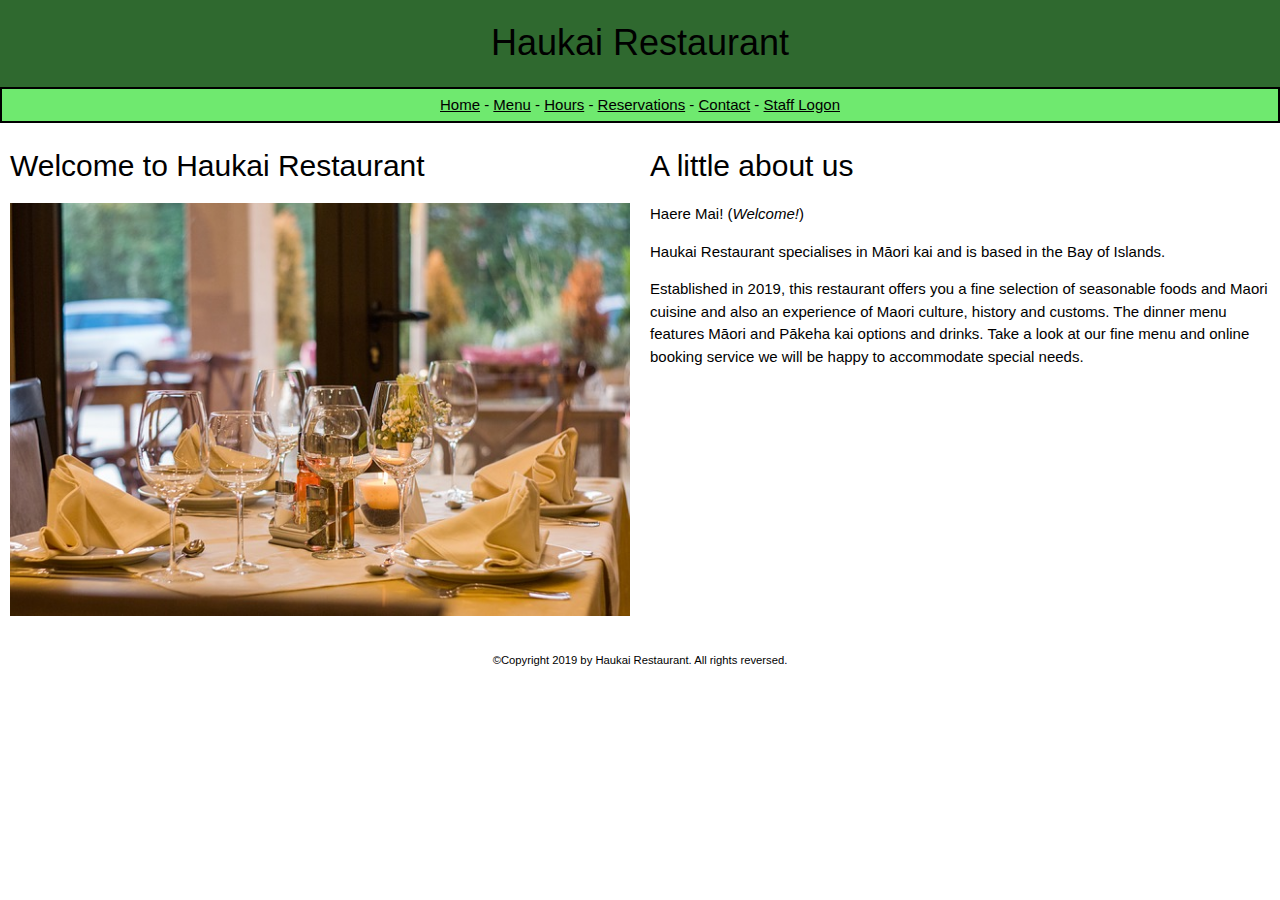
<file: index.html>
<!DOCTYPE html>
	<html lang="en">
	<head>
		<!-- Global site tag (gtag.js) - Google Analytics -->
<script async src="https://www.googletagmanager.com/gtag/js?id=UA-156932763-1"></script>
<script>
  window.dataLayer = window.dataLayer || [];
  function gtag(){dataLayer.push(arguments);}
  gtag('js', new Date());

  gtag('config', 'UA-156932763-1');
</script>
	<meta charset="utf-8">
	<meta name="viewport" content="width=device-width, initial-scale=1.0">
	<meta name="author" content="Stuart Macmillan">
	<title>Haukai Restaurant - Homepage</title>
	<link rel="stylesheet" href="https://www.w3schools.com/w3css/4/w3.css">
	<link rel="stylesheet" href="css/styles.css">
	</head>
	<body>
		<header>
			<div class="header">
			<h1>Haukai Restaurant</h1>
		 	</div>
		</header>
		<nav class="nav">
			<a href="index.html" aria-label="Go to the Home Page">Home</a> - <a href="menu.html" aria-label="Open our food and drinks menu">Menu</a> - <a href="hours.html" aria-label="Check our open hours">Hours</a> - <a href="reservations.html" aria-label="Make a reservation">Reservations</a> - <a href="contact.html" aria-label="Contact us">Contact</a> - <a href="staff/staff.html" aria-label="Contact us">Staff Logon</a>
		</nav>

		<main>
		<div class="col-container">
			<div class="column">
			<h2>Welcome to Haukai Restaurant</h2>
			<p><img src="images/restaurant.jpg" alt="Hauraki Restaurant - Image by Nenad Maric from Pixabay" class="responsive"></p>
			</div>
			<div class="column" style="background-color:rgb(255, 255, 255)">
			<h2>A little about us</h2>
			<p>Haere Mai! (<em>Welcome!</em>)</p>
			<p>Haukai Restaurant specialises in Māori kai and is based in the Bay of Islands.</p>
			<p>Established in 2019, this restaurant offers you a fine selection of seasonable foods and Maori cuisine and also an experience of Maori culture, history and customs. The dinner menu features Māori and Pākeha kai options and drinks. Take a look at our fine menu and online booking service we will be happy to accommodate special needs.</p>
			</div>
		</div>
		</main>

	<footer>
		<div class="footer">
			<p>&copy;Copyright 2019 by Haukai Restaurant. All rights reversed.</p>
		</div>
	</footer>
	</body>
	</html>
</file>
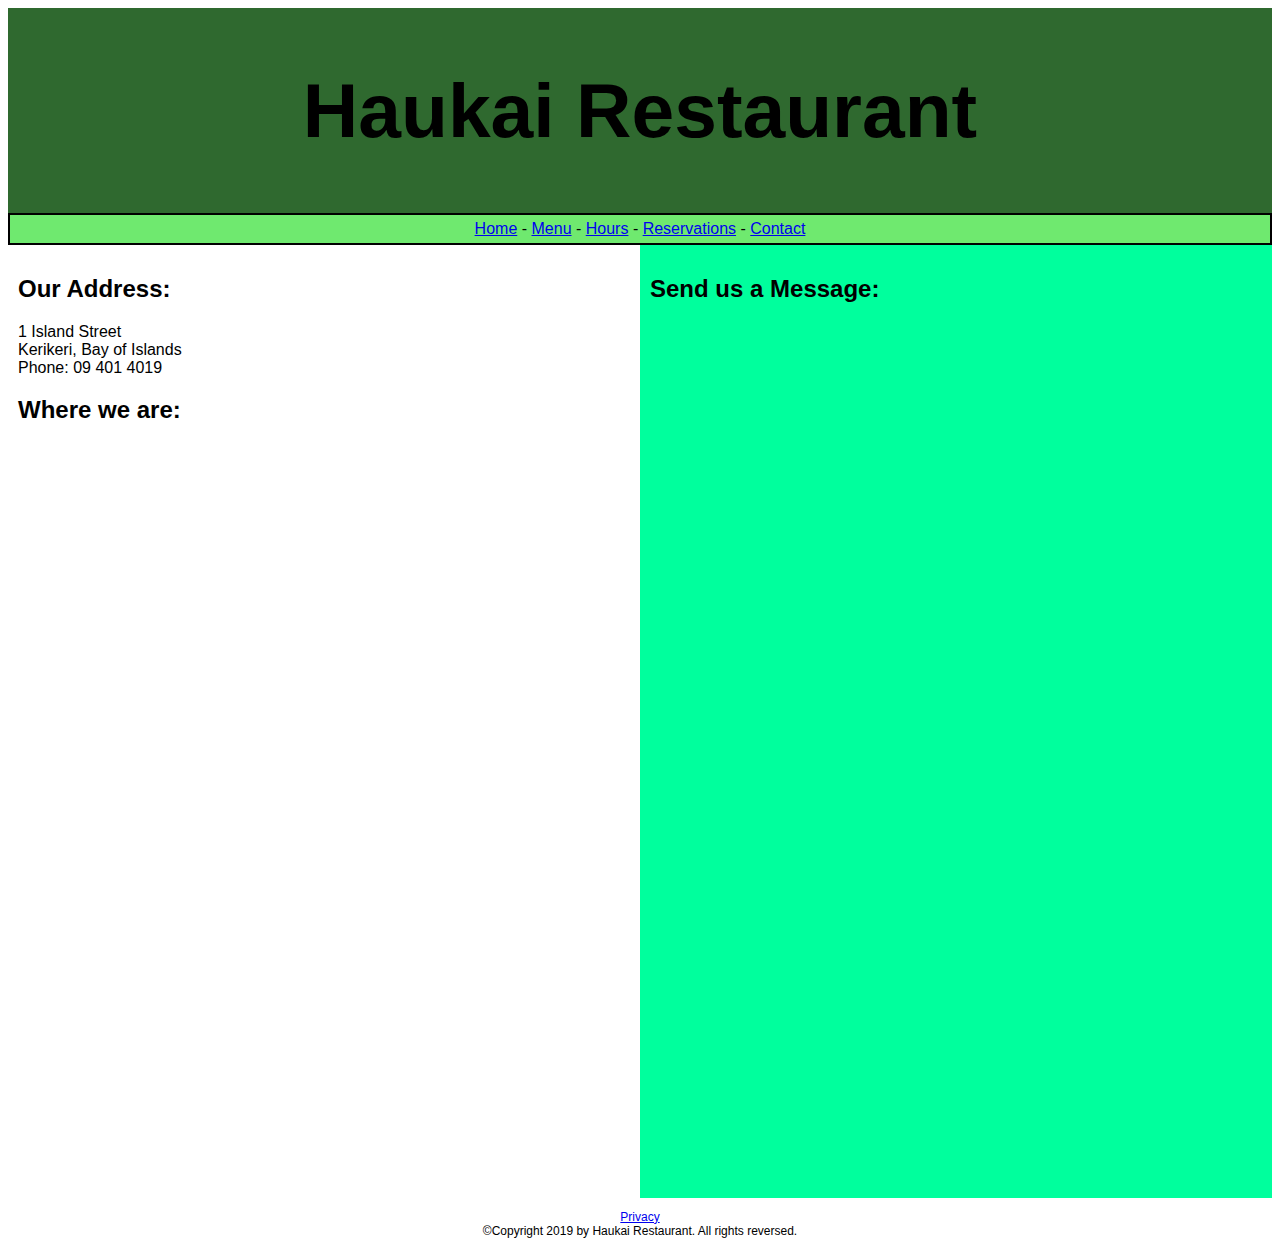
<file: contact.html>
<!DOCTYPE html>
<html lang="en">
	<head>
	<meta charset="utf-8">
	<meta name="viewport" content="width=device-width, initial-scale=1.0">
	<meta name="author" content="Stuart Macmillan">
	<title>Haukai Restaurant - Contact Page</title>
	<link rel="stylesheet" href="css/styles.css">
	</head>
	<body>
		<header>
			<div class="header">
			<h1>Haukai Restaurant</h1>
		 	</div>
		</header>
		<nav class="nav">
			<a href="index.html">Home</a> - <a href="menu.html">Menu</a> - <a href="hours.html">Hours</a> - <a href="reservations.html">Reservations</a> - <a href="contact.html">Contact</a>
		</nav>

		<main>
		<div class="col-container">
			<div class="column">
			<h2>Our Address:</h2>
			<p>1 Island Street <br>
				Kerikeri, Bay of Islands<br>
				Phone: 09 401 4019
				</p>
			<h2>Where we are:</h2>
			<p><iframe src="https://www.google.com/maps/embed?pb=!1m18!1m12!1m3!1d19313.95091982148!2d173.94147890846966!3d-35.23140130932589!2m3!1f0!2f0!3f0!3m2!1i1024!2i768!4f13.1!3m3!1m2!1s0x6d0bb73e31b0728b%3A0x500ef6143a2d500!2sKerikeri!5e1!3m2!1sen!2snz!4v1576999040406!5m2!1sen!2snz" width="100%" height="300" frameborder="0" style="border:0;" allowfullscreen=""></iframe></p>
			</div>
			<div class="column" style="background-color:rgb(0, 255, 157)">
			<h2>Send us a Message:</h2>
			<p><iframe src="https://docs.google.com/forms/d/e/1FAIpQLSeDj7PdS2FvGOhmHCPc7WjpaLKXyISklHkUbzezUDcFhaODSA/viewform?embedded=true" width="100%" height="845" frameborder="0" marginheight="0" marginwidth="0">Loading…</iframe></p>
			</div>
		</div>
		</main>

	<footer>
		<div class="footer">
			<p><a href="privacy.html">Privacy</a></br>&copy;Copyright 2019 by Haukai Restaurant. All rights reversed.</p>
		</div>
	</footer>
	</body>
	</html>
</file>
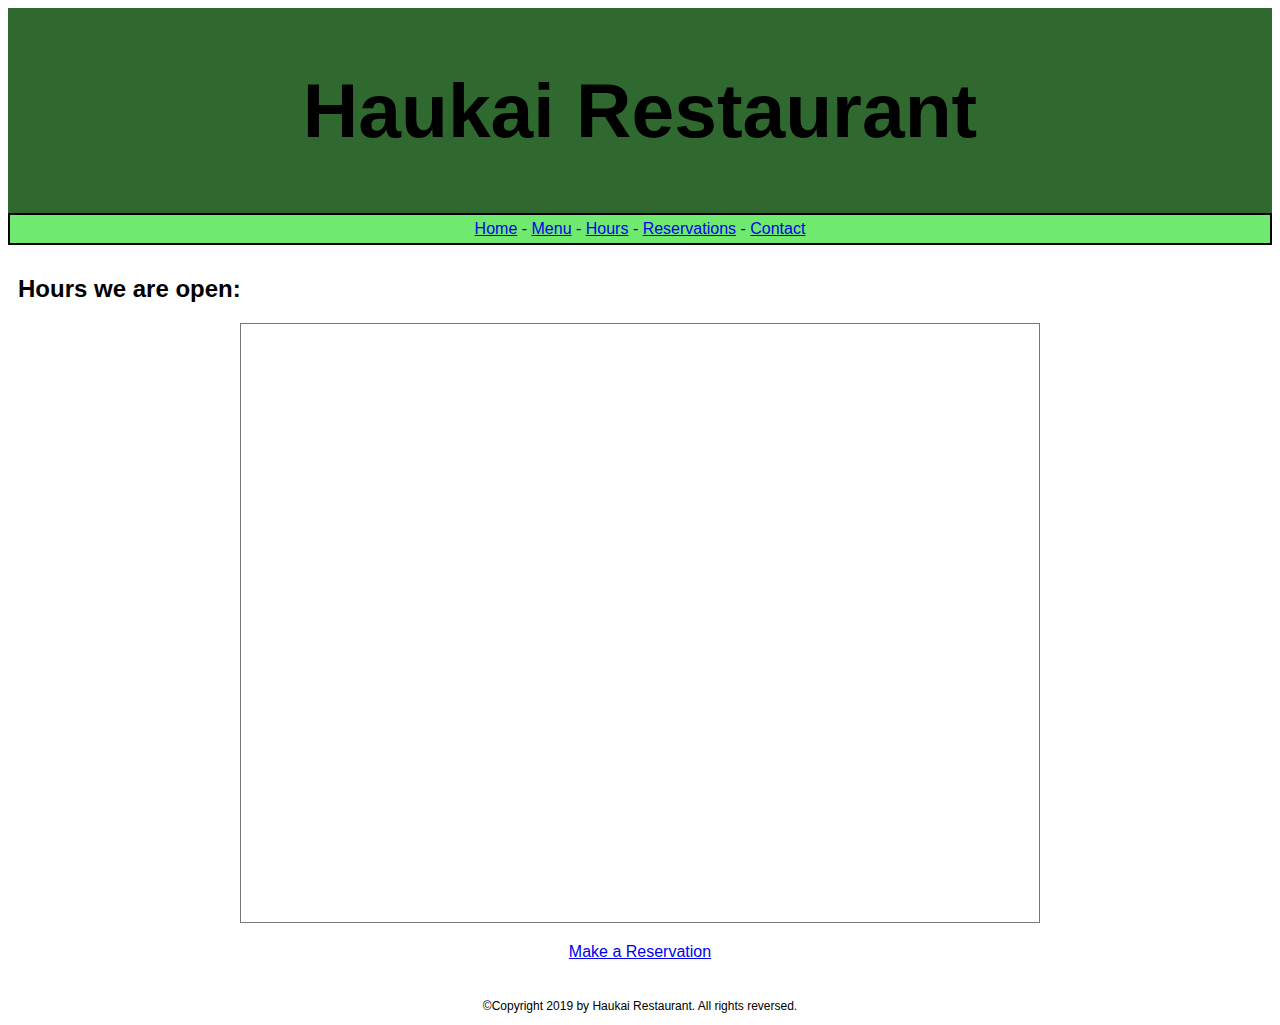
<file: hours.html>
<!DOCTYPE html>
<html lang="en">
	<head>
	<meta charset="utf-8">
	<meta name="viewport" content="width=device-width, initial-scale=1.0">
	<meta name="author" content="Stuart Macmillan">
	<title>Haukai Restaurant - Our Hours</title>
	<link rel="stylesheet" href="css/styles.css">
	</head>
	<body>
		<header>
			<div class="header">
			<h1>Haukai Restaurant</h1>
		 	</div>
		</header>
		<nav class="nav">
			<a href="index.html">Home</a> - <a href="menu.html">Menu</a> - <a href="hours.html">Hours</a> - <a href="reservations.html">Reservations</a> - <a href="contact.html">Contact</a>
		</nav>

		<main>
		<div class="col-container">
			<div class="column">
			<h2>Hours we are open:</h2>
			<p><center><iframe src="https://calendar.google.com/calendar/embed?height=600&amp;wkst=1&amp;bgcolor=%230B8043&amp;ctz=Pacific%2FAuckland&amp;src=c3VzM2xkMHBnaGh2aWRnZDQwZ3Mwdmc2bDBAZ3JvdXAuY2FsZW5kYXIuZ29vZ2xlLmNvbQ&amp;src=ZW4ubmV3X3plYWxhbmQjaG9saWRheUBncm91cC52LmNhbGVuZGFyLmdvb2dsZS5jb20&amp;color=%23B08B59&amp;color=%231F753C" style="border:solid 1px #777" width="800" height="600" frameborder="0" scrolling="no"></iframe></center></p>
			<p><center><a href="reservations.html">Make a Reservation</a></center></p>
			</div>
		</div>
		</main>

	<footer>
		<div class="footer">
			<p>&copy;Copyright 2019 by Haukai Restaurant. All rights reversed.</p>
		</div>
	</footer>
	</body>
	</html>
</file>
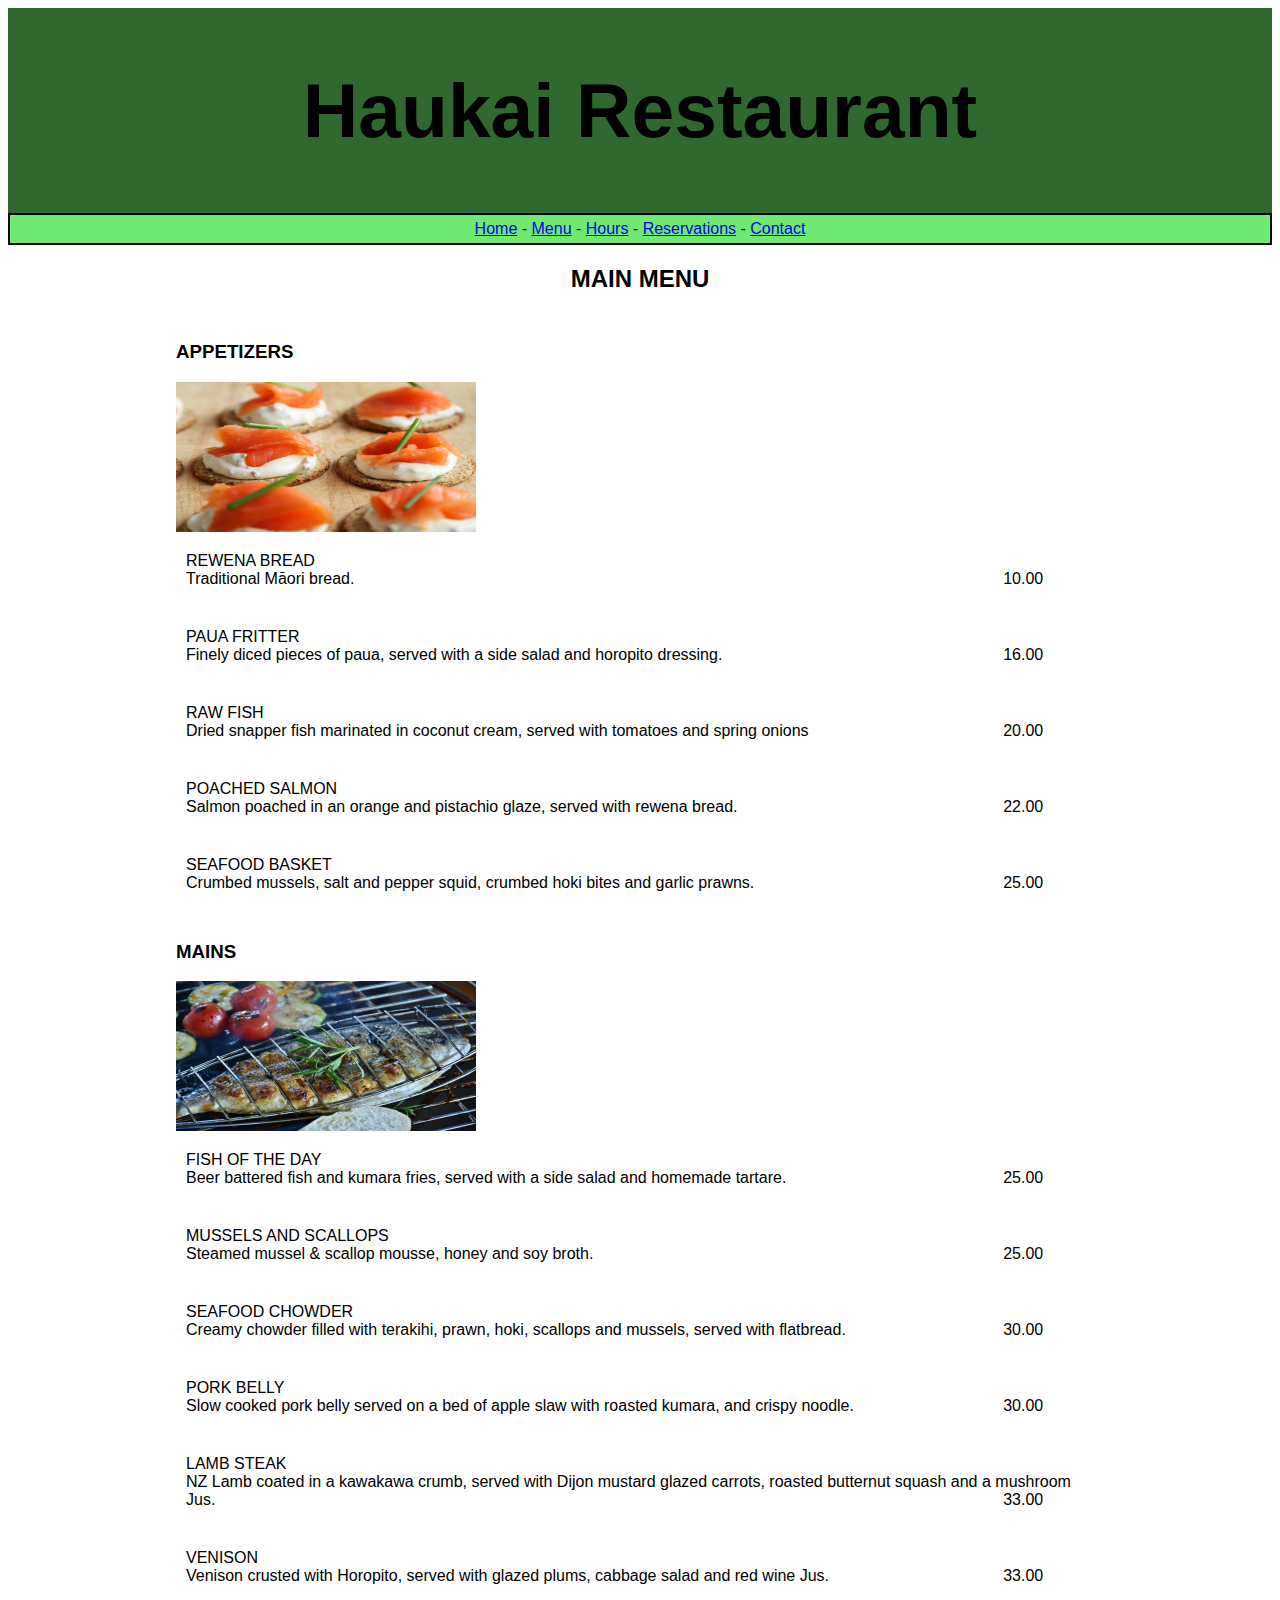
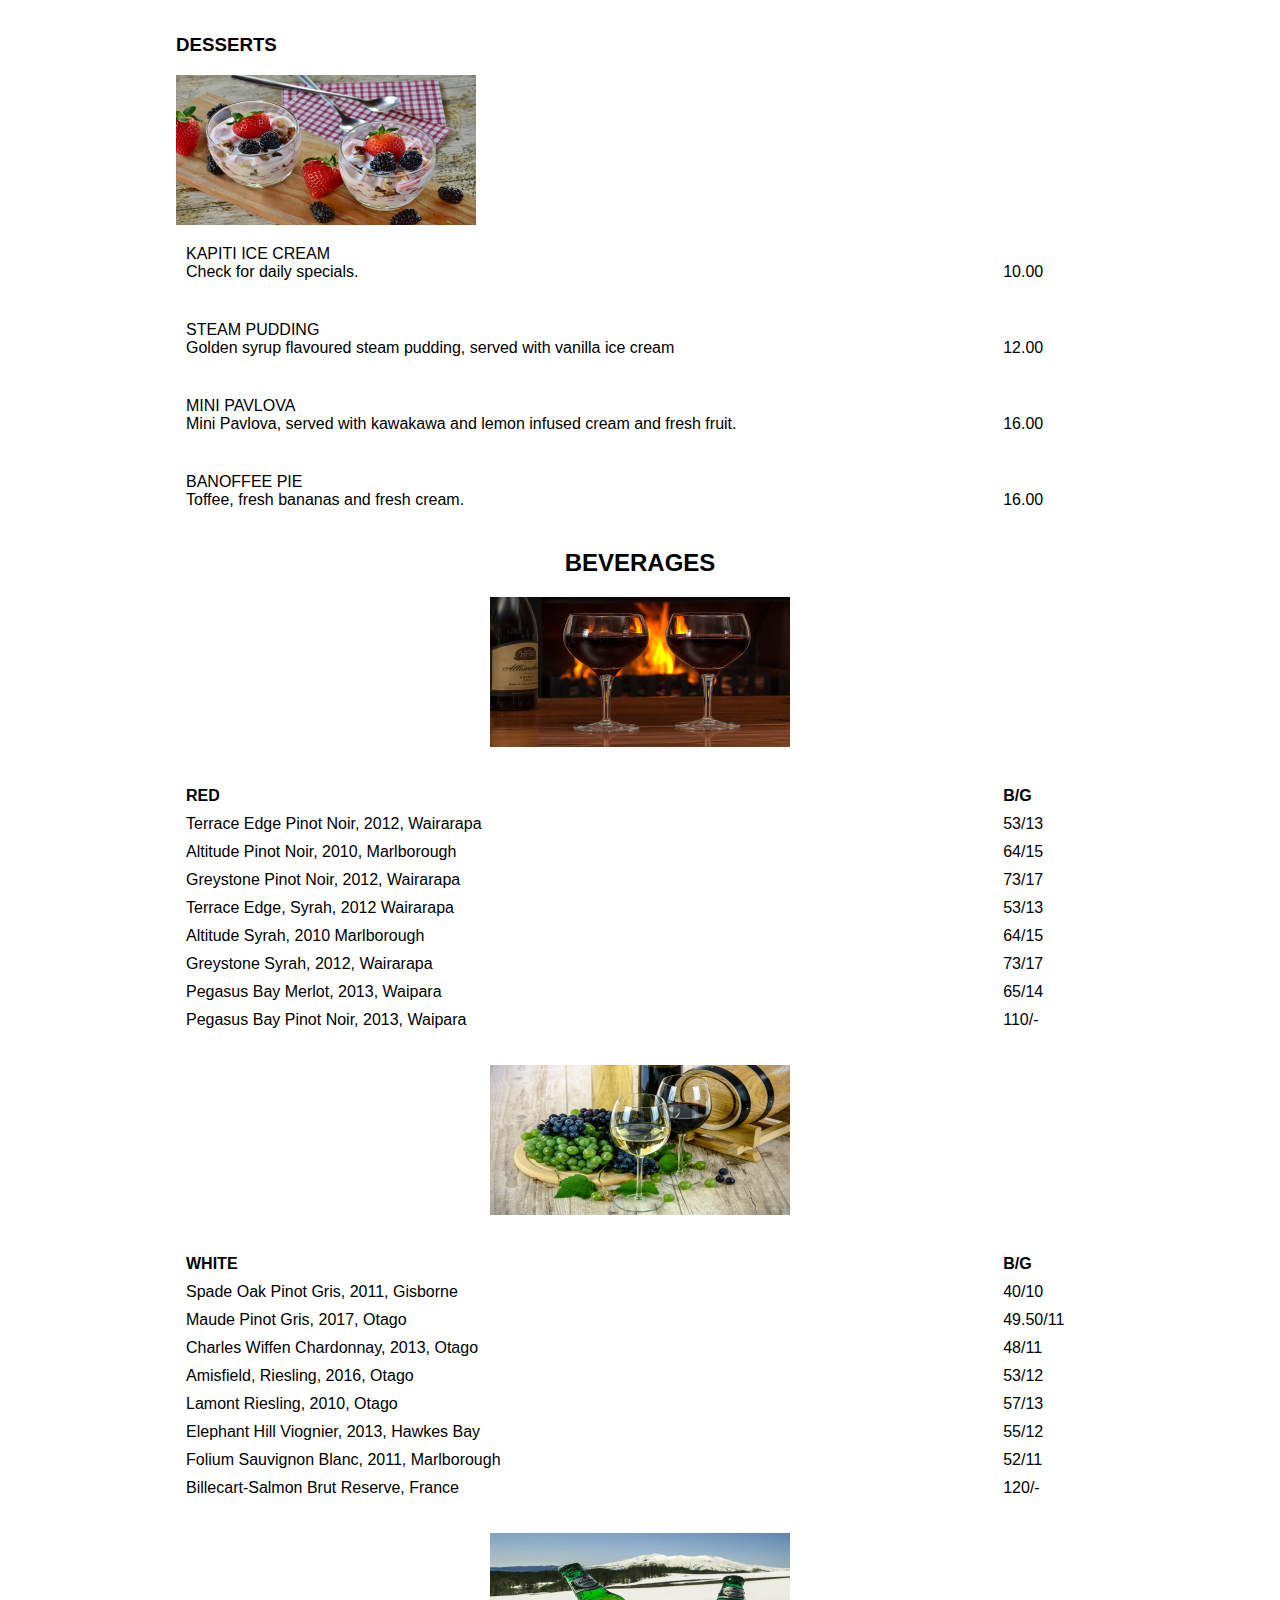
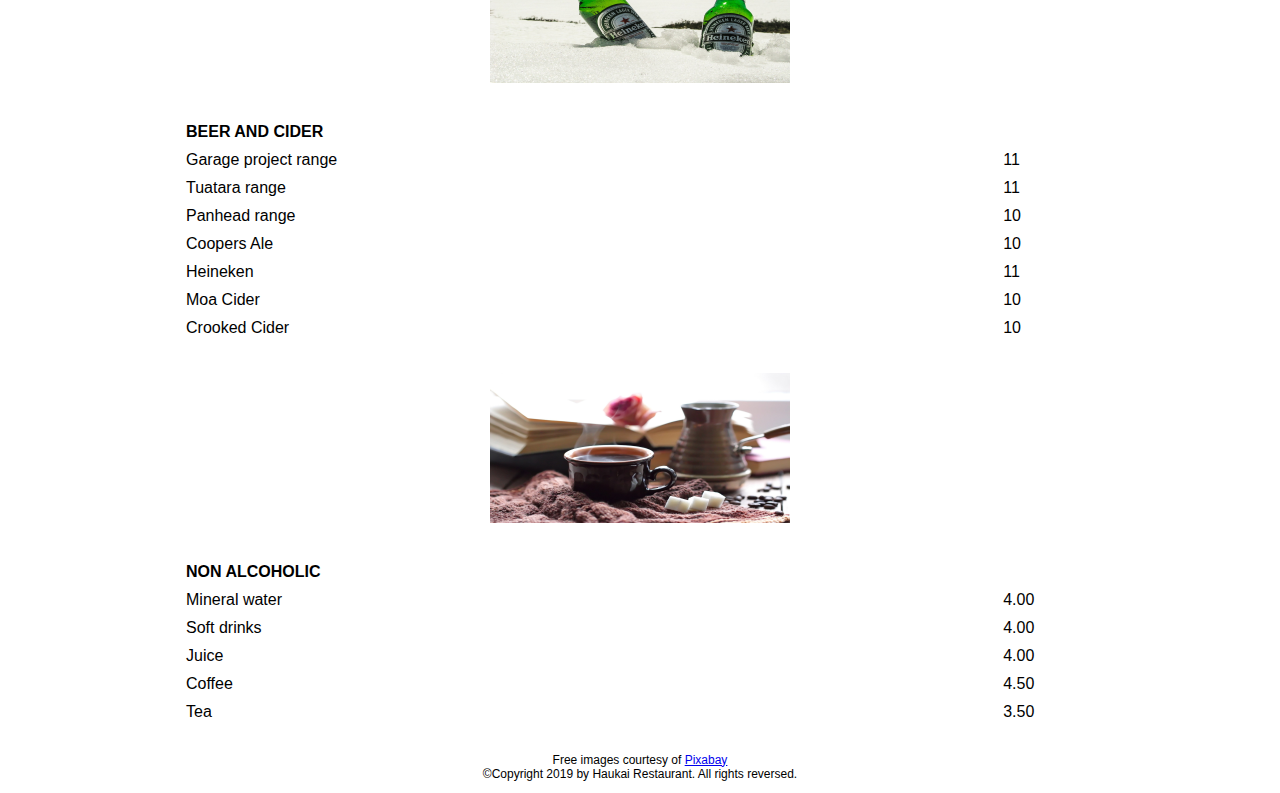
<file: menu.html>
<!DOCTYPE html>
<html lang="en">
	<head>
	<meta charset="utf-8">
	<meta name="viewport" content="width=device-width, initial-scale=1.0">
	<meta name="author" content="Stuart Macmillan">
	<title>Haukai Restaurant - Our Menu</title>
	<link rel="stylesheet" href="css/styles.css">
	</head>
	<body>
		<header>
			<div class="header">
			<h1>Haukai Restaurant</h1>
		 	</div>
		</header>
		<nav class="nav">
			<a href="index.html">Home</a> - <a href="menu.html">Menu</a> - <a href="hours.html">Hours</a> - <a href="reservations.html">Reservations</a> - <a href="contact.html">Contact</a>
		</nav>

		<main>
		<div class="col-container">
			<div>
			<h2><center>MAIN MENU</center></h2>
				<div class="center"><h3>APPETIZERS</h3>
					<p><img src="images/appertizer.png" alt="appertizers photo"></p>
				<p class="split-para">REWENA BREAD<br>
				Traditional Māori bread.<span>10.00</span>
				</p>
				</div>
				<div class="center">
					<p class="split-para">PAUA FRITTER<br>
						Finely diced pieces of paua, served with a side salad and horopito dressing.<span>16.00</span>
					</p>
				</div>
				<div class="center">
					<p class="split-para">RAW FISH<br>
						Dried snapper fish marinated in coconut cream, served with tomatoes and spring onions<span>20.00</span>
					</p>
				</div>
				<div class="center">
					<p class="split-para">POACHED SALMON<br>
						Salmon poached in an orange and pistachio glaze, served with rewena bread.<span>22.00</span>
					</p>
				</div>
				<div class="center">
					<p class="split-para">SEAFOOD BASKET<br>
						Crumbed mussels, salt and pepper squid, crumbed hoki bites and garlic prawns.<span>25.00</span>
					</p>
				</div>
			</div>
			
			<div class="center"><h3>MAINS</h3>
				<p><img src="images/main.png" alt="mains photo"></p>
					<p class="split-para">FISH OF THE DAY <br>
						Beer battered fish and kumara fries, served with a side salad and homemade tartare.<span>25.00</span>
					</p>
				</div>
				<div class="center">
					<p class="split-para">MUSSELS AND SCALLOPS<br>
						Steamed mussel & scallop mousse, honey and soy broth.<span>25.00</span>
					</p>
				</div>
				<div class="center">
					<p class="split-para">SEAFOOD CHOWDER<br>
						Creamy chowder filled with terakihi, prawn, hoki, scallops and mussels, served with flatbread.<span>30.00</span>
					</p>
				</div>
				<div class="center">
					<p class="split-para">PORK BELLY<br>
						Slow cooked pork belly served on a bed of apple slaw with roasted kumara, and crispy noodle.<span>30.00</span>
					</p>
				</div>
				<div class="center">
					<p class="split-para">LAMB STEAK<br>
						NZ Lamb coated in a kawakawa crumb, served with Dijon mustard glazed carrots, roasted butternut squash and a mushroom Jus.<span>33.00</span>
					</p>
				</div>
				<div class="center">
					<p class="split-para">VENISON<br>
						Venison crusted with Horopito, served with glazed plums, cabbage salad and red wine Jus.<span>33.00</span>
					</p>
				</div>
				</div>
			<div class="center"><h3>DESSERTS</h3>
				<p><img src="images/dessert.png" alt="desserts photo"></p>
					<p class="split-para">KAPITI ICE CREAM<br>
						Check for daily specials.<span>10.00</span>
					</p>
				</div>
				<div class="center">
					<p class="split-para">STEAM PUDDING<br>
						Golden syrup flavoured steam pudding, served with vanilla ice cream<span>12.00</span>
					</p>
				</div>
				<div class="center">
					<p class="split-para">MINI PAVLOVA<br>
						Mini Pavlova, served with kawakawa and lemon infused cream and fresh fruit.<span>16.00</span>
					</p>
				</div>
				<div class="center">
					<p class="split-para">BANOFFEE PIE<br>
						Toffee, fresh bananas and fresh cream.<span>16.00</span>
					</p>
				</div>
				</div>
			</div>
		</div>
		
		<div class="col-container">
			<div>
			<h2><center>BEVERAGES</center></h2>
			
			<p><center><img src="images/redwine.png" alt="red wine photo"></center></p>
				<div class="center"><p class="split-para"><strong>RED<span>B/G</span></strong></p>
				<p class="split-para">Terrace Edge Pinot Noir, 2012, Wairarapa<span>53/13</span></p>
				<p class="split-para">Altitude Pinot Noir, 2010, Marlborough<span>64/15</span></p>
				<p class="split-para">Greystone Pinot Noir, 2012, Wairarapa<span>73/17</span></p>
				<p class="split-para">Terrace Edge, Syrah, 2012 Wairarapa<span>53/13</span></p>
				<p class="split-para">Altitude Syrah, 2010 Marlborough<span>64/15</span></p>
				<p class="split-para">Greystone Syrah, 2012, Wairarapa<span>73/17</span></p>
				<p class="split-para">Pegasus Bay Merlot, 2013, Waipara<span>65/14</span></p>
				<p class="split-para">Pegasus Bay Pinot Noir, 2013, Waipara<span>110/-</span></p>
				</div>
				<p><center><img src="images/whitewine.png" alt="white wine photo"></center></p>
				<div class="center"><p class="split-para"><strong>WHITE<span>B/G</span></strong></p>
					<p class="split-para">Spade Oak Pinot Gris, 2011, Gisborne<span>40/10</span></p>
					<p class="split-para">Maude Pinot Gris, 2017, Otago<span>49.50/11</span></p>
					<p class="split-para">Charles Wiffen Chardonnay, 2013, Otago<span>48/11</span></p>
					<p class="split-para">Amisfield, Riesling, 2016, Otago<span>53/12</span></p>
					<p class="split-para">Lamont Riesling, 2010, Otago<span>57/13</span></p>
					<p class="split-para">Elephant Hill Viognier, 2013, Hawkes Bay<span>55/12</span></p>
					<p class="split-para">Folium Sauvignon Blanc, 2011, Marlborough<span>52/11</span></p>
					<p class="split-para">Billecart-Salmon Brut Reserve, France<span>120/-</span></p>
				</div>
				<p><center><img src="images/beer.png" alt="beer photo"></center></p>
				<div class="center"><p class="split-para"><strong>BEER AND CIDER<span>&nbsp;</span></strong></p>
					<p class="split-para">Garage project range<span>11</span></p>
					<p class="split-para">Tuatara range<span>11</span></p>
					<p class="split-para">Panhead range<span>10</span></p>
					<p class="split-para">Coopers Ale<span>10</span></p>
					<p class="split-para">Heineken<span>11</span></p>
					<p class="split-para">Moa Cider<span>10</span></p>
					<p class="split-para">Crooked Cider<span>10</span></p>
				</div>
				<p><center><img src="images/coffee.png" alt="coffee photo"></center></p>
				<div class="center"><p class="split-para"><strong>NON ALCOHOLIC<span>&nbsp;</span></strong></p>
					<p class="split-para">Mineral water<span>4.00</span></p>
					<p class="split-para">Soft drinks<span>4.00</span></p>
					<p class="split-para">Juice<span>4.00</span></p>
					<p class="split-para">Coffee<span>4.50</span></p>
					<p class="split-para">Tea<span>3.50</span></p>
				</div>
			</div>
		</div>

		</main>

	<footer>
		<div class="footer">
			<p>Free images courtesy of <a href="https://pixabay.com/" target="_blank">Pixabay</a><br>&copy;Copyright 2019 by Haukai Restaurant. All rights reversed.</p>
		</div>
	</footer>
	</body>
	</html>
</file>
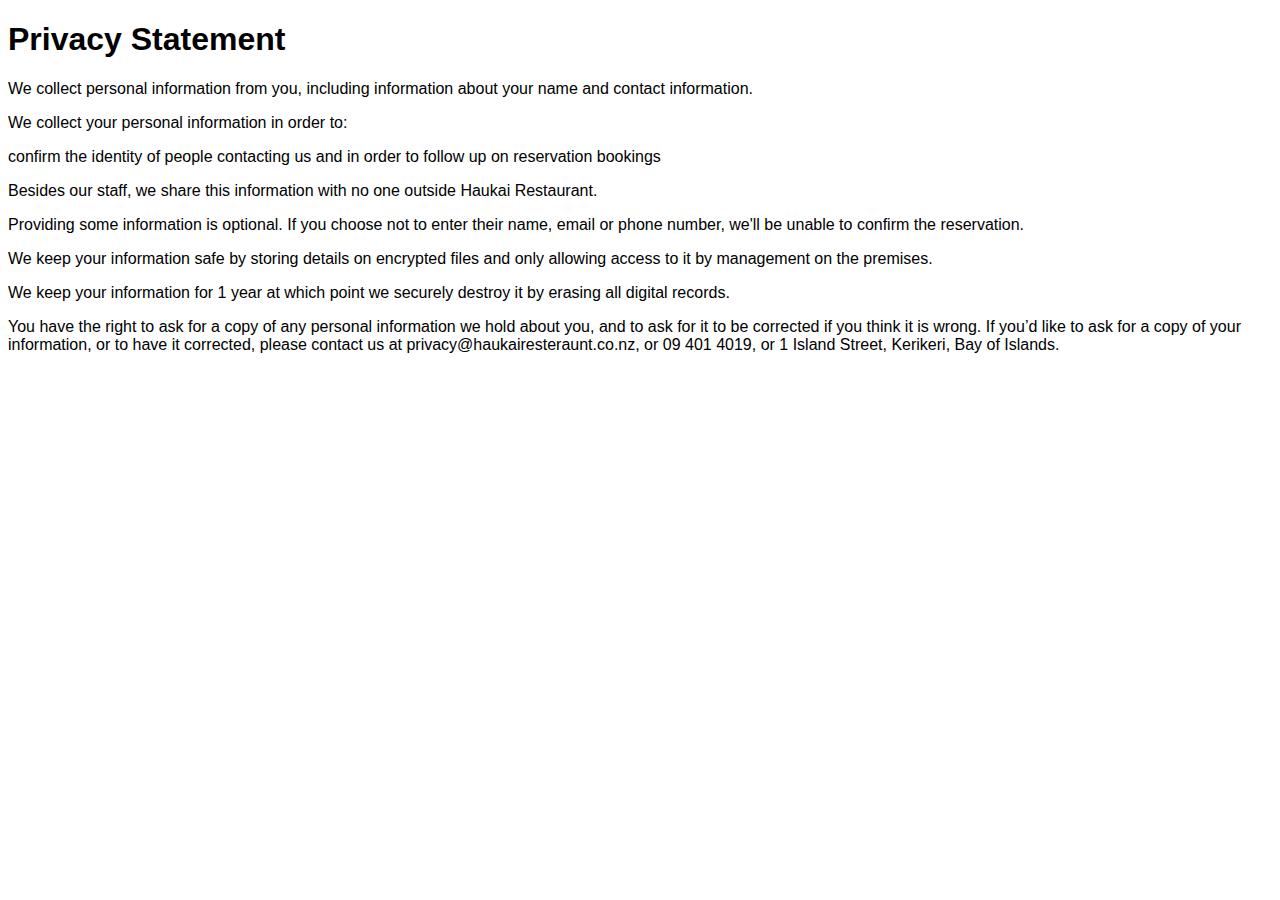
<file: privacy.html>
<!DOCTYPE html>
<html lang="en">
	<head>
	<meta charset="utf-8">
	<meta name="viewport" content="width=device-width, initial-scale=1.0">
	<meta name="author" content="Stuart Macmillan">
	<title>Haukai Restaurant - Privacy Statement</title>
	<link rel="stylesheet" href="css/styles.css">
	</head>
	<body>
        <h1>Privacy Statement</h1>
        <p>We collect personal information from you, including information about your name and contact information.</p>
<p>We collect your personal information in order to:</p>
<p>confirm the identity of people contacting us and in order to follow up on reservation bookings</p>
<p>Besides our staff, we share this information with no one outside Haukai Restaurant.</p>
 <p>Providing some information is optional. If you choose not to enter their name, email or phone number, we'll be unable to confirm the reservation.</p>
<p>We keep your information safe by storing details on encrypted files and only allowing access to it by management on the premises.</p>

<p>We keep your information for 1 year at which point we securely destroy it by erasing all digital records.</p>
 <p>You have the right to ask for a copy of any personal information we hold about you, and to ask for it to be corrected if you think it is wrong. If you’d like to ask for a copy of your information, or to have it corrected, please contact us at privacy@haukairesteraunt.co.nz, or 09 401 4019, or 1 Island Street, Kerikeri, Bay of Islands.
</p>
</body>
</html>
</file>
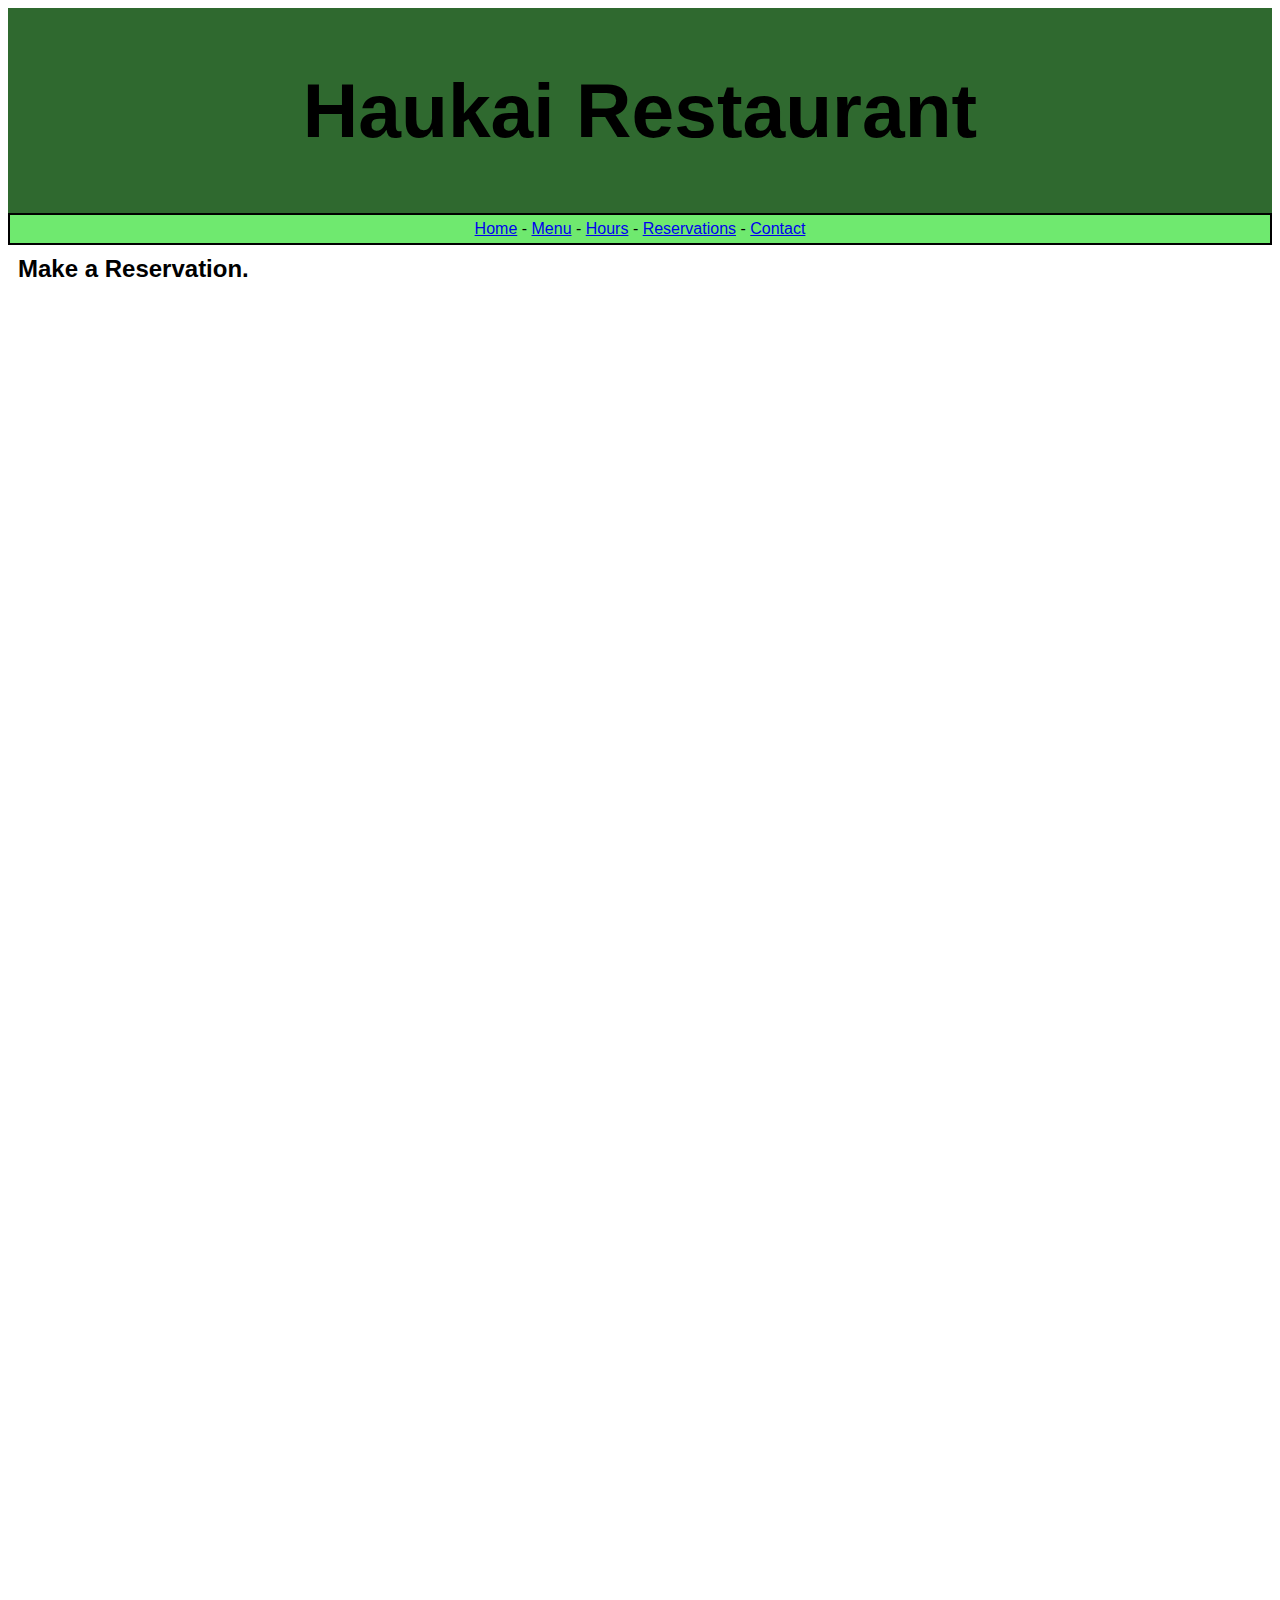
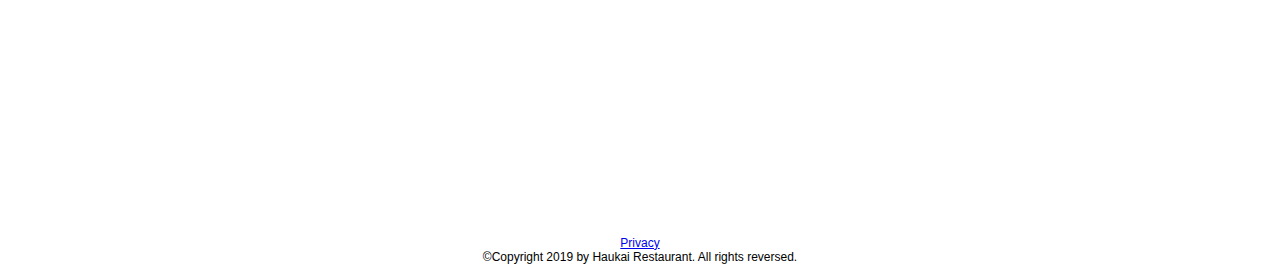
<file: reservations.html>
<html lang="en">
	<html lang=”en”>
	<head>
	<meta charset="utf-8">
	<meta name="viewport" content="width=device-width, initial-scale=1.0">
	<meta name="author" content="Stuart Macmillan">
	<title>Haukai Restaurant - Make a Reservation</title>
	<link rel="stylesheet" href="css/styles.css">
	</head>
	<body>
		<header>
			<div class="header">
			<h1>Haukai Restaurant</h1>
		 	</div>
		</header>
		<nav class="nav">
			<a href="index.html">Home</a> - <a href="menu.html">Menu</a> - <a href="hours.html">Hours</a> - <a href="reservations.html">Reservations</a> - <a href="contact.html">Contact</a>
		</nav>

		<main>
		<div class="col-container">
			<div class="column">
			<h2>Make a Reservation.</h2>
			<p><center><iframe src="https://docs.google.com/forms/d/e/1FAIpQLSdzPMTe-FDSCJjASD3w-boK1zdFGQ_FJxYw2RCN5jGfHll0Tg/viewform?embedded=true" width="100%" height="1511" frameborder="0" marginheight="0" marginwidth="0">Loading…</iframe></center></p>
			</div>
		</div>
		</main>

	<footer>
		<div class="footer">
			<p><a href="privacy.html">Privacy</a></br>&copy;Copyright 2019 by Haukai Restaurant. All rights reversed.</p>
		</div>
	</footer>
	</body>
	</html>
</file>
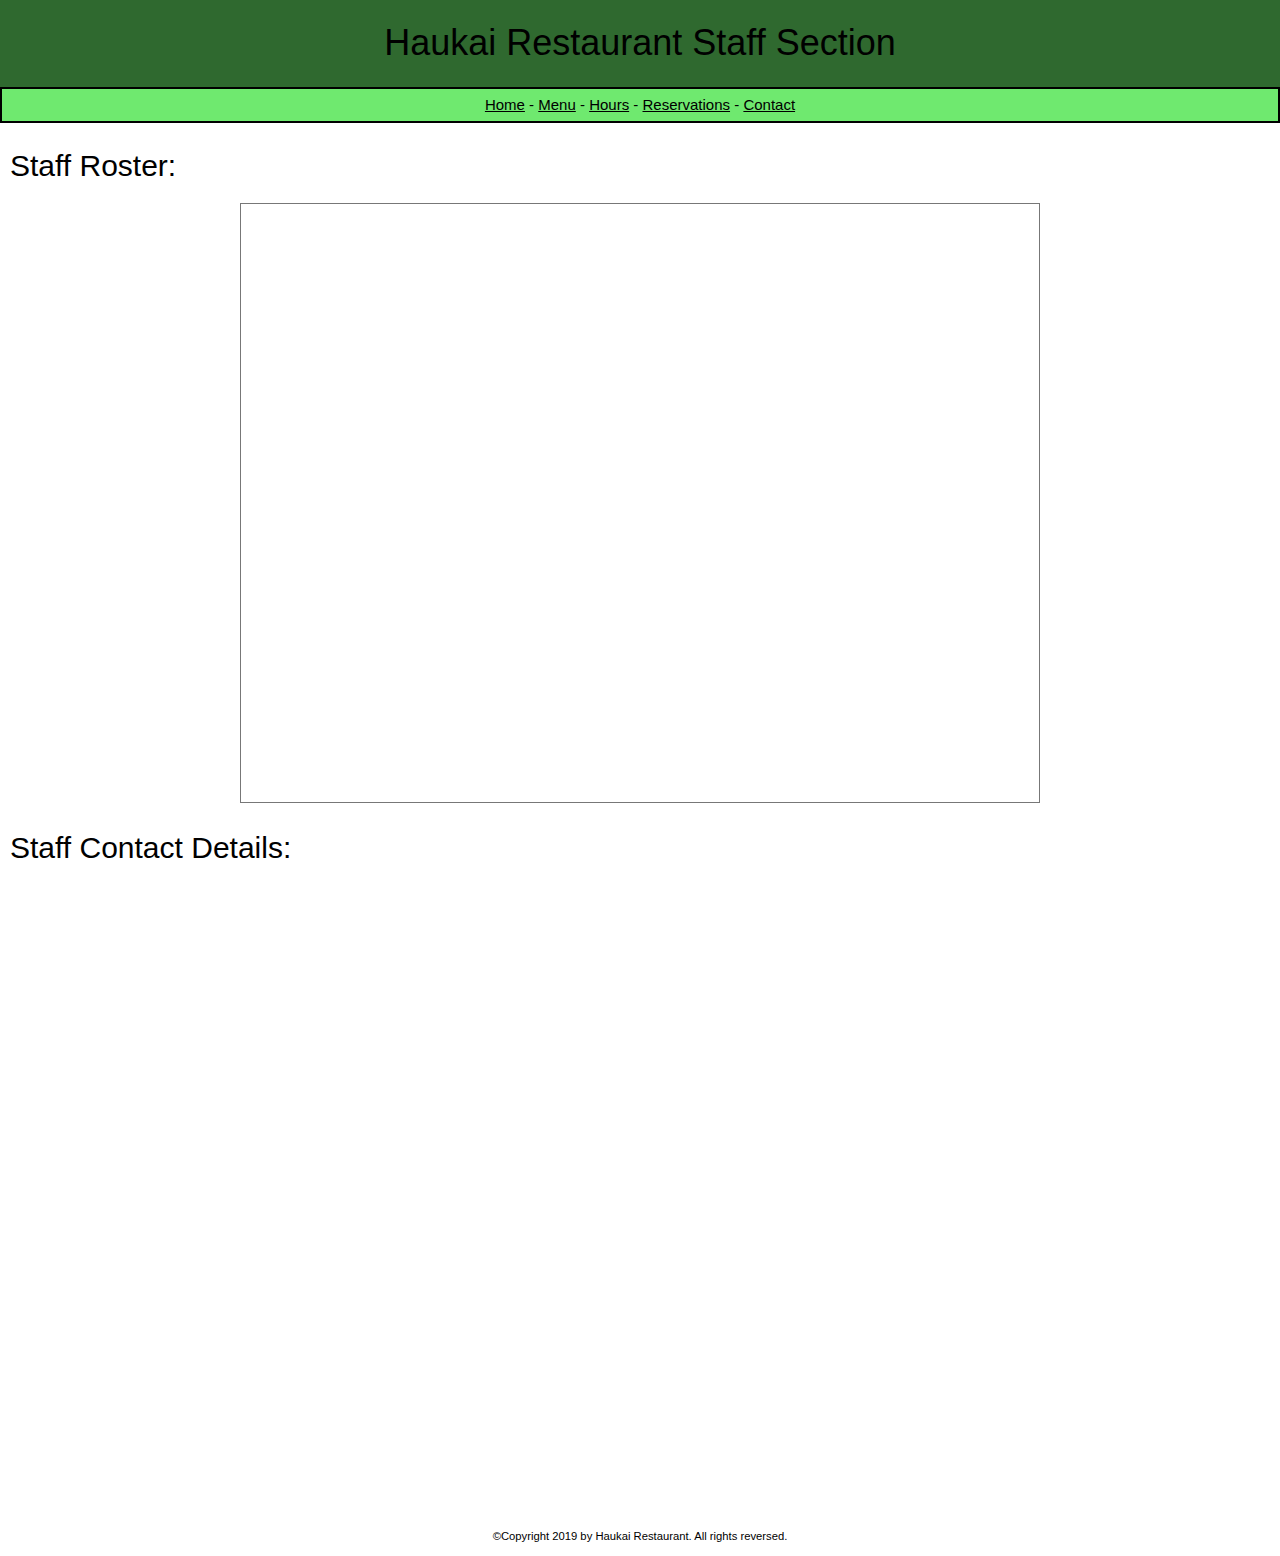
<file: staff/staff.html>
<!DOCTYPE html>
<html lang="en">
	<head>
	<meta charset="utf-8">
	<meta name="viewport" content="width=device-width, initial-scale=1.0">
	<meta name="author" content="Stuart Macmillan">
	<title>Haukai Restaurant - Staff Section</title>
	<link rel="stylesheet" href="https://www.w3schools.com/w3css/4/w3.css">
	<link rel="stylesheet" href="../css/styles.css">
	</head>
	<body>
		<header>
			<div class="header">
			<h1>Haukai Restaurant Staff Section</h1>
		 	</div>
		</header>
		<nav class="nav">
			<a href="../index.html" aria-label="Go to the Home Page">Home</a> - <a href="../menu.html" aria-label="Open our food and drinks menu">Menu</a> - <a href="../hours.html" aria-label="Check our open hours">Hours</a> - <a href="../reservations.html" aria-label="Make a reservation">Reservations</a> - <a href="../contact.html" aria-label="Contact us">Contact</a>
		</nav>

		<main>
		<div class="col-container">
			<div class="column">
			<h2>Staff Roster:</h2>
			<p><center><iframe src="https://calendar.google.com/calendar/embed?height=600&amp;wkst=1&amp;bgcolor=%23ffffff&amp;ctz=Pacific%2FAuckland&amp;src=b2pyM2x1bGY3MTNqcm42NXB1dDMxbm1tY2dAZ3JvdXAuY2FsZW5kYXIuZ29vZ2xlLmNvbQ&amp;src=ZW4ubmV3X3plYWxhbmQjaG9saWRheUBncm91cC52LmNhbGVuZGFyLmdvb2dsZS5jb20&amp;color=%2370237F&amp;color=%231F753C" style="border:solid 1px #777" width="800" height="600" frameborder="0" scrolling="no"></iframe></center></p>
            <h2>Staff Contact Details:</h2>
            <p><center><iframe src="https://docs.google.com/spreadsheets/d/e/2PACX-1vSFUasPy00LKndx5MIQaxbEZQjkcISxnAye6CFDueoOO07Pw84mEDiIx7hUavN5Sq4e3YdjKJUhudwG/pubhtml?widget=true&amp;headers=false" style="border: 0" width="800" height="600" frameborder="0" scrolling="yes"></iframe></center></p>
			</div>
		</div>
		</main>

	<footer>
		<div class="footer">
			<p>&copy;Copyright 2019 by Haukai Restaurant. All rights reversed.</p>
		</div>
	</footer>
	</body>
	</html>
</file>
<file: css/styles.css>
* {
    box-sizing: border-box;
}
html {
    font-family: Verdana, Geneva, sans-serif;
  }
  .responsive {
      max-width: 100%;
      height: auto;
    }
a:hover {  /* highlights nav menu links on hover */
	color: red;
}
a:visited { /* shows which nav menu links have been visited */
    color: purple;
}
p.right{ /* use for class of prices for food menu items */
        text-align:right;
}
p.caps-larger { /* use for class of food menu items */
    font-variant: small-caps;
    font-size: 200%;
}
img.food { /* use for float picture next to the food menu items */
    float: left;
    display: block;
  }
.header {
    background-color:rgba(3, 73, 3, 0.822);
    font-size: 3vw;
    text-align: center;
    padding: 0.5vw;
    width: 100%; 
}
.nav {
    border: 2px solid black;
    background-color: rgb(111, 233, 111);
    text-align: center;
	padding-top: 5px;
	padding-right: 5px;
	padding-bottom: 5px;
	padding-left: 5px;
    width: 100%; 
    display: inline-block;
}
.col-container {
    display: table;
    width: 100%; 
}
.column {
    display: table-cell;
    padding: 10px;
    width: 50%;
    background-color: rgb(255, 255, 255);
}
@media screen and (max-width:600px) {
    .column {
    width:100%;
    }
}
.center {
    margin: auto;
    width: 75%;
    padding: 10px;
  }
.footer {
    text-align: center;
    font-size: 75%;
}
.split-para { 
    display:block;
    margin:10px;
}
.split-para span { 
    display:block;
    float:right;
    width:10%;
    margin-left:10px;
}
</file>
